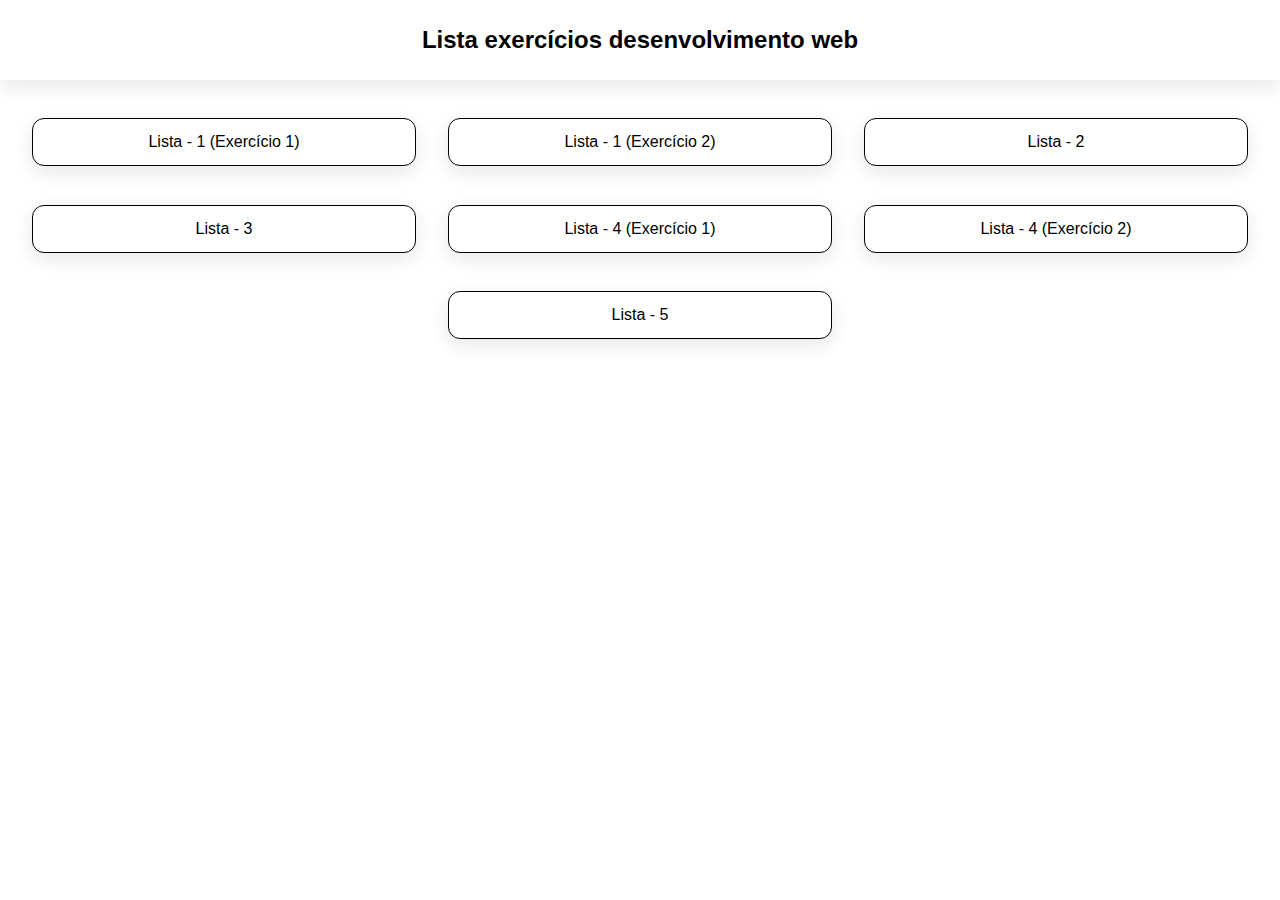
<file: index.html>
<!DOCTYPE html>
<html lang="en">
<head>
    <meta charset="UTF-8">
    <meta name="viewport" content="width=device-width, initial-scale=1.0">
    <link rel="stylesheet" href="style.css">
    <title>Lista Dev web</title>
</head>
<body>
    <div class="navbar">
        <iframe src="https://giphy.com/embed/duWp159J3w6C4WFR05" allowFullScreen></iframe>
        <h2>Lista exercícios desenvolvimento web</h2>
        <iframe src="https://giphy.com/embed/Emnw4TxL3quIvifuPA" allowFullScreen></iframe>
    </div>
    <div class="container">
        <button onclick="location.href='lista-1/index.html'">
            Lista - 1 (Exercício 1)
        </button>
        <button onclick="location.href='lista-1-ex2/index.html'">
            Lista - 1 (Exercício 2)
        </button>
        <button onclick="location.href='lista-2/index.html'">
            Lista - 2
        </button>
        <button onclick="location.href='lista-3/index.html'">
            Lista - 3
        </button>
        <button onclick="location.href='lista-4/index.html'">
            Lista - 4 (Exercício 1)
        </button>
        <button onclick="location.href='lista-4-ex2/index.html'">
            Lista - 4 (Exercício 2)
        </button>
        <button onclick="location.href='lista-5/index.html'">
            Lista - 5
        </button>
    </div>
</body>
</html>
</file>
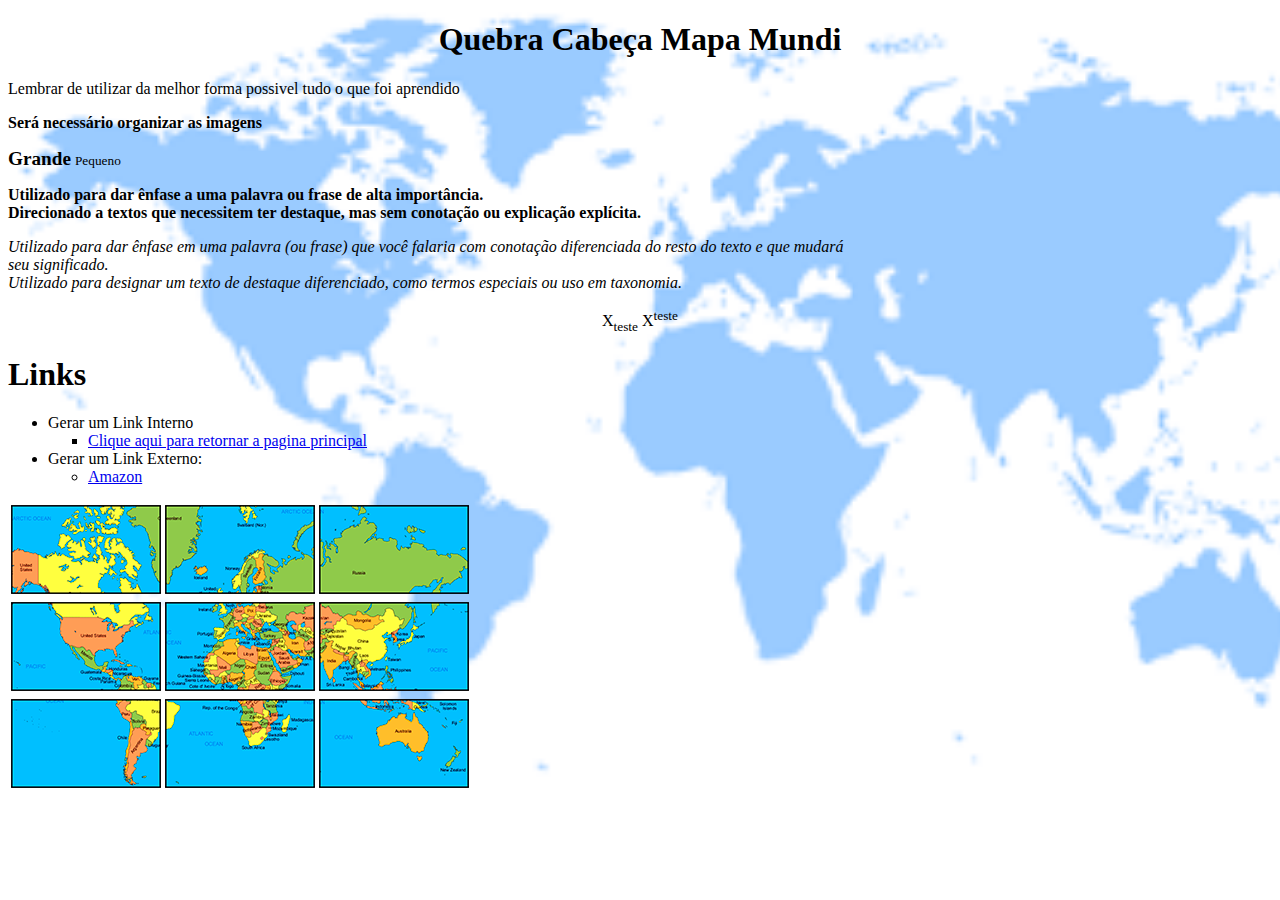
<file: lista-1-ex2/index.html>
<!DOCTYPE html>
<html lang="en">
<head>
    <meta charset="UTF-8">
    <meta name="viewport" content="width=device-width, initial-scale=1.0">
    <title>Mapa Mundi</title>
    <style>
        body {
        background-image: url('img/mundi.png');
        background-size: cover;
        background-repeat: no-repeat;
        }
    </style>
</head>
<body>
    <h1 align="center">Quebra Cabeça Mapa Mundi</h1>
    <p>Lembrar de utilizar da melhor forma possivel tudo o que foi aprendido</p>
    <p><b>Será necessário organizar as imagens</b></p>
    <p><b><big>Grande</big></b> <small>Pequeno</small></p>
    <p><strong>Utilizado para dar ênfase a uma palavra ou frase de alta importância.<br>Direcionado a textos que necessitem ter destaque, mas sem conotação ou explicação explícita.</strong></p>
    <p><i>Utilizado para dar ênfase em uma palavra (ou frase) que você falaria com conotação diferenciada do resto do texto e que mudará <br>seu significado.<br>Utilizado para designar um texto de destaque diferenciado, como termos especiais ou uso em taxonomia.</b></i></p>
    <p align="center">X<sub>teste</sub> X<sup>teste</sup></p>
    
    <h1>Links</h1>

    <ul>
    <li>Gerar um Link Interno</li>
        <ul type="square">
        <li><a href="../index.html"> Clique aqui para retornar a pagina principal </a> <br></li>
        </ul>
    <li>Gerar um Link Externo:</li>
        <ul>
    <li><a href="https://www.amazon.com.br" target="_blank">Amazon</a></li>
        </ul>
    </ul>

    <table>
        <tr>
            <td><img src="img/mapa03.png" alt="Peça 1"></td>
            <td><img src="img/mapa07.png" alt="Peça 2"></td>
            <td><img src="img/mapa05.png" alt="Peça 3"></td>
        </tr>
        <tr>
            <td><img src="img/mapa09.png" alt="Peça 4"></td>
            <td><img src="img/mapa01.png" alt="Peça 5"></td>
            <td><img src="img/mapa08.png" alt="Peça 6"></td>
        </tr>
        <tr>
            <td><img src="img/mapa06.png" alt="Peça 7"></td>
            <td><img src="img/mapa02.png" alt="Peça 8"></td>
            <td><img src="img/mapa04.png" alt="Peça 9"></td>
        </tr>
    </table>
</body>
</html>
</file>
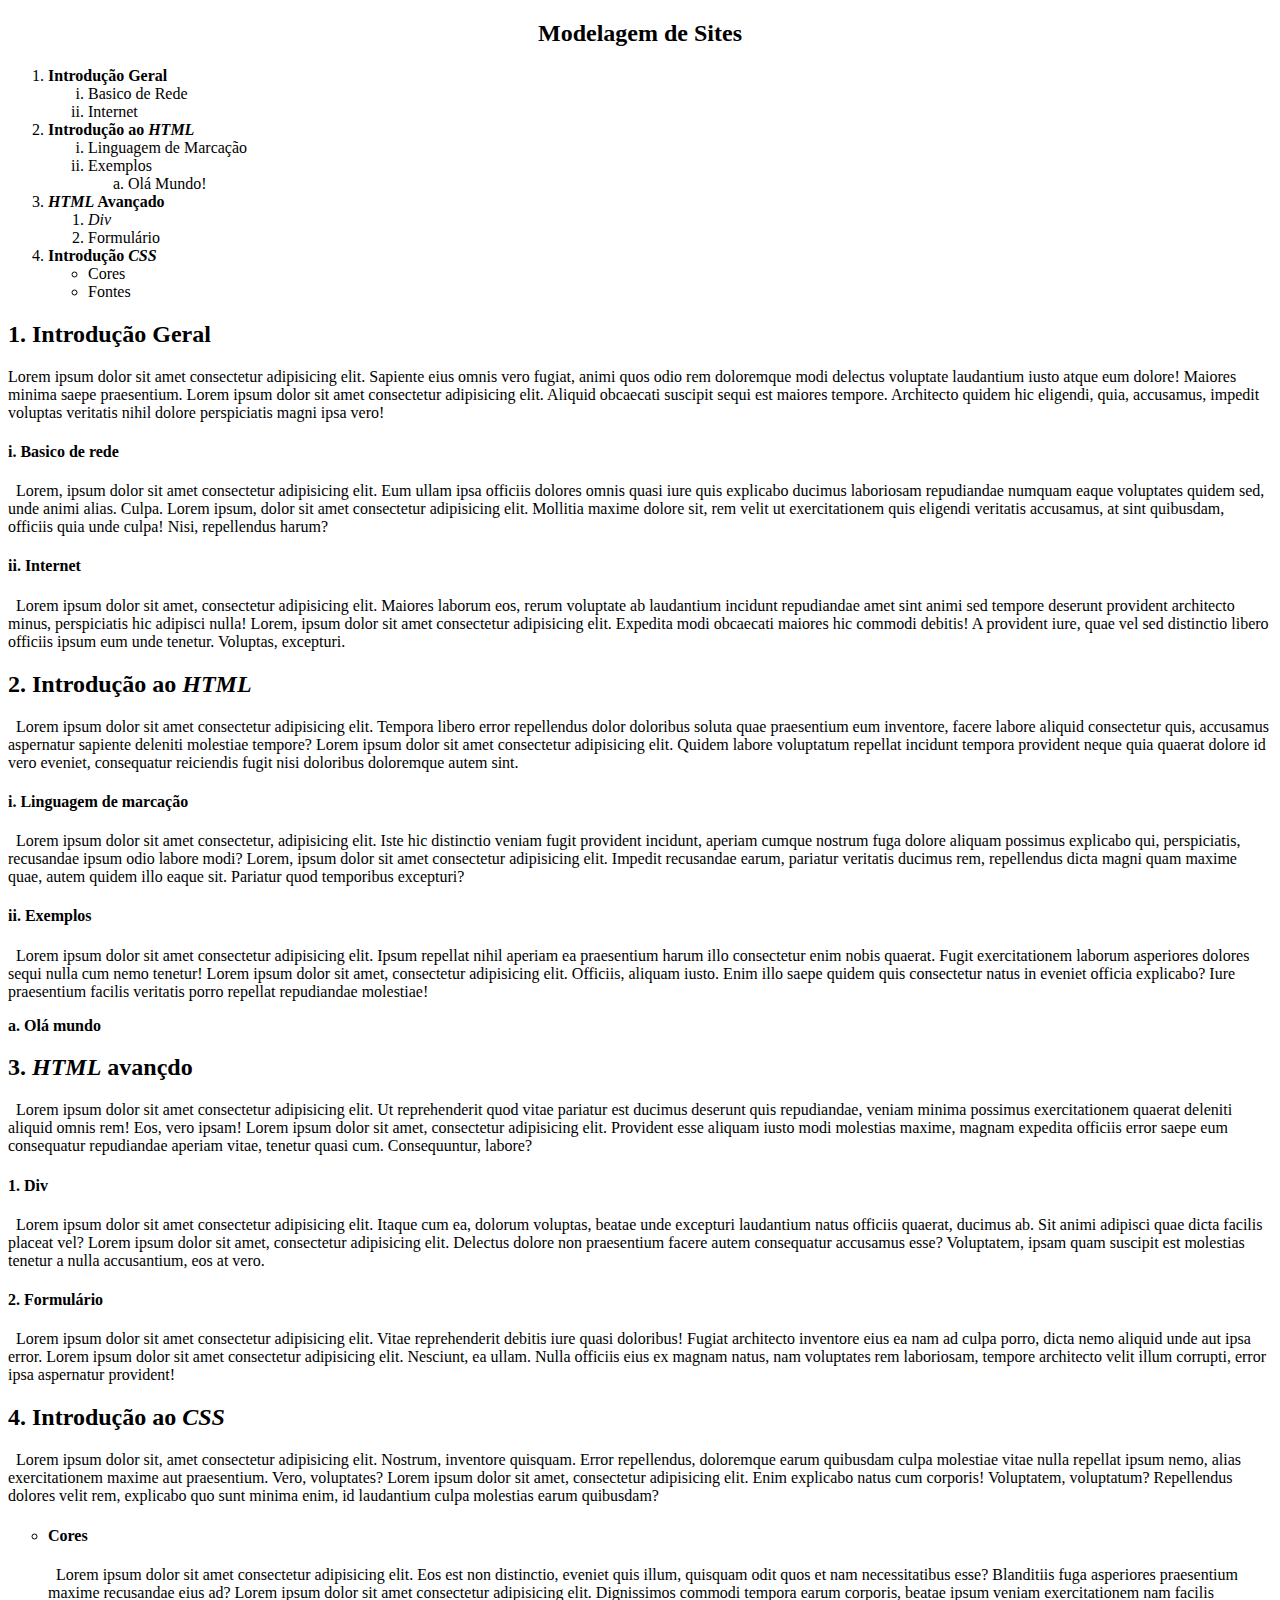
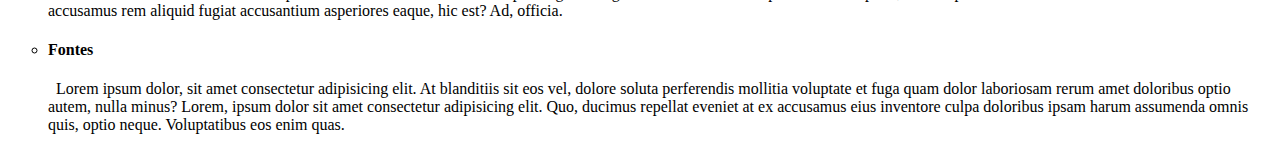
<file: lista-1/index.html>
<!DOCTYPE html>
<html lang="en">
<head>
    <meta charset="UTF-8">
    <meta name="viewport" content="width=device-width, initial-scale=1.0">
    <title>Modelagem de Sites</title>
</head>
<body>
    <h2 align="center">Modelagem de Sites</h2>

    <ol type="1">
        <li><b>Introdução Geral</b>
            <ol type="i">
                <li>Basico de Rede</li>
                <li>Internet</li>
            </ol>
        </li>
        <li><b>Introdução ao <i>HTML</i></b>
           <ol type="i">
                <li>Linguagem de Marcação</li>
                <li>Exemplos</li>
                    <ol type="a">
                        <li>Olá Mundo!</li>
                    </ol>
            </ol>
        </li>
        <li><b><i>HTML</i> Avançado</b>
            <ol type="1">
                <li><i>Div</i></li>
                <li>Formulário</li>
            </ol>
        </li>
        <li><b>Introdução <i>CSS</i></b>
        <ul type="i">
            <li>Cores</li>
            <li>Fontes</li>
        </ul>
        </li>
    </ol>

    <div>
        <h2>1. Introdução Geral</h2>
        <p>Lorem ipsum dolor sit amet consectetur adipisicing elit. Sapiente eius omnis vero fugiat, animi quos odio rem doloremque modi delectus voluptate laudantium iusto atque eum dolore! Maiores minima saepe praesentium. Lorem ipsum dolor sit amet consectetur adipisicing elit. Aliquid obcaecati suscipit sequi est maiores tempore. Architecto quidem hic eligendi, quia, accusamus, impedit voluptas veritatis nihil dolore perspiciatis magni ipsa vero!</p>

        <h4>i. Basico de rede</h4>
        <p>&ensp;Lorem, ipsum dolor sit amet consectetur adipisicing elit. Eum ullam ipsa officiis dolores omnis quasi iure quis explicabo ducimus laboriosam repudiandae numquam eaque voluptates quidem sed, unde animi alias. Culpa. Lorem ipsum, dolor sit amet consectetur adipisicing elit. Mollitia maxime dolore sit, rem velit ut exercitationem quis eligendi veritatis accusamus, at sint quibusdam, officiis quia unde culpa! Nisi, repellendus harum?</p>

        <h4>ii. Internet</h4>
        <p>&ensp;Lorem ipsum dolor sit amet, consectetur adipisicing elit. Maiores laborum eos, rerum voluptate ab laudantium incidunt repudiandae amet sint animi sed tempore deserunt provident architecto minus, perspiciatis hic adipisci nulla! Lorem, ipsum dolor sit amet consectetur adipisicing elit. Expedita modi obcaecati maiores hic commodi debitis! A provident iure, quae vel sed distinctio libero officiis ipsum eum unde tenetur. Voluptas, excepturi.</p>
    </div>
    <div>
        <h2>2. Introdução ao <i>HTML</i></h2>
        <p>&ensp;Lorem ipsum dolor sit amet consectetur adipisicing elit. Tempora libero error repellendus dolor doloribus soluta quae praesentium eum inventore, facere labore aliquid consectetur quis, accusamus aspernatur sapiente deleniti molestiae tempore? Lorem ipsum dolor sit amet consectetur adipisicing elit. Quidem labore voluptatum repellat incidunt tempora provident neque quia quaerat dolore id vero eveniet, consequatur reiciendis fugit nisi doloribus doloremque autem sint.</p>

        <h4>i. Linguagem de marcação</h4>
        <p>&ensp;Lorem ipsum dolor sit amet consectetur, adipisicing elit. Iste hic distinctio veniam fugit provident incidunt, aperiam cumque nostrum fuga dolore aliquam possimus explicabo qui, perspiciatis, recusandae ipsum odio labore modi? Lorem, ipsum dolor sit amet consectetur adipisicing elit. Impedit recusandae earum, pariatur veritatis ducimus rem, repellendus dicta magni quam maxime quae, autem quidem illo eaque sit. Pariatur quod temporibus excepturi?</p>

        <h4>ii. Exemplos</h4>
        <p>&ensp;Lorem ipsum dolor sit amet consectetur adipisicing elit. Ipsum repellat nihil aperiam ea praesentium harum illo consectetur enim nobis quaerat. Fugit exercitationem laborum asperiores dolores sequi nulla cum nemo tenetur! Lorem ipsum dolor sit amet, consectetur adipisicing elit. Officiis, aliquam iusto. Enim illo saepe quidem quis consectetur natus in eveniet officia explicabo? Iure praesentium facilis veritatis porro repellat repudiandae molestiae!</p>
        <p><strong>a. Olá mundo</strong></p>
    </div>
    <div>
        <h2>3. <i>HTML</i> avançdo</h2>
        <p>&ensp;Lorem ipsum dolor sit amet consectetur adipisicing elit. Ut reprehenderit quod vitae pariatur est ducimus deserunt quis repudiandae, veniam minima possimus exercitationem quaerat deleniti aliquid omnis rem! Eos, vero ipsam! Lorem ipsum dolor sit amet, consectetur adipisicing elit. Provident esse aliquam iusto modi molestias maxime, magnam expedita officiis error saepe eum consequatur repudiandae aperiam vitae, tenetur quasi cum. Consequuntur, labore?</p>

        <h4>1. Div</h4>
        <p>&ensp;Lorem ipsum dolor sit amet consectetur adipisicing elit. Itaque cum ea, dolorum voluptas, beatae unde excepturi laudantium natus officiis quaerat, ducimus ab. Sit animi adipisci quae dicta facilis placeat vel? Lorem ipsum dolor sit amet, consectetur adipisicing elit. Delectus dolore non praesentium facere autem consequatur accusamus esse? Voluptatem, ipsam quam suscipit est molestias tenetur a nulla accusantium, eos at vero.</p>

        <h4>2. Formulário</h4>
        <p>&ensp;Lorem ipsum dolor sit amet consectetur adipisicing elit. Vitae reprehenderit debitis iure quasi doloribus! Fugiat architecto inventore eius ea nam ad culpa porro, dicta nemo aliquid unde aut ipsa error. Lorem ipsum dolor sit amet consectetur adipisicing elit. Nesciunt, ea ullam. Nulla officiis eius ex magnam natus, nam voluptates rem laboriosam, tempore architecto velit illum corrupti, error ipsa aspernatur provident!</p>
    </div>
    <div>
        <h2>4. Introdução ao <i>CSS</i></h2>
        <p>&ensp;Lorem ipsum dolor sit, amet consectetur adipisicing elit. Nostrum, inventore quisquam. Error repellendus, doloremque earum quibusdam culpa molestiae vitae nulla repellat ipsum nemo, alias exercitationem maxime aut praesentium. Vero, voluptates? Lorem ipsum dolor sit amet, consectetur adipisicing elit. Enim explicabo natus cum corporis! Voluptatem, voluptatum? Repellendus dolores velit rem, explicabo quo sunt minima enim, id laudantium culpa molestias earum quibusdam?</p>
        <ul type="circle">
            <li>
                <h4>Cores</h4>
                <p>&ensp;Lorem ipsum dolor sit amet consectetur adipisicing elit. Eos est non distinctio, eveniet quis illum, quisquam odit quos et nam necessitatibus esse? Blanditiis fuga asperiores praesentium maxime recusandae eius ad? Lorem ipsum dolor sit amet consectetur adipisicing elit. Dignissimos commodi tempora earum corporis, beatae ipsum veniam exercitationem nam facilis accusamus rem aliquid fugiat accusantium asperiores eaque, hic est? Ad, officia.</p>
            </li>
            <li>
                <h4>Fontes</h4>
                <p>&ensp;Lorem ipsum dolor, sit amet consectetur adipisicing elit. At blanditiis sit eos vel, dolore soluta perferendis mollitia voluptate et fuga quam dolor laboriosam rerum amet doloribus optio autem, nulla minus? Lorem, ipsum dolor sit amet consectetur adipisicing elit. Quo, ducimus repellat eveniet at ex accusamus eius inventore culpa doloribus ipsam harum assumenda omnis quis, optio neque. Voluptatibus eos enim quas.</p>
            </li>
        </ul>
    </div>
</body>
</html>
</file>
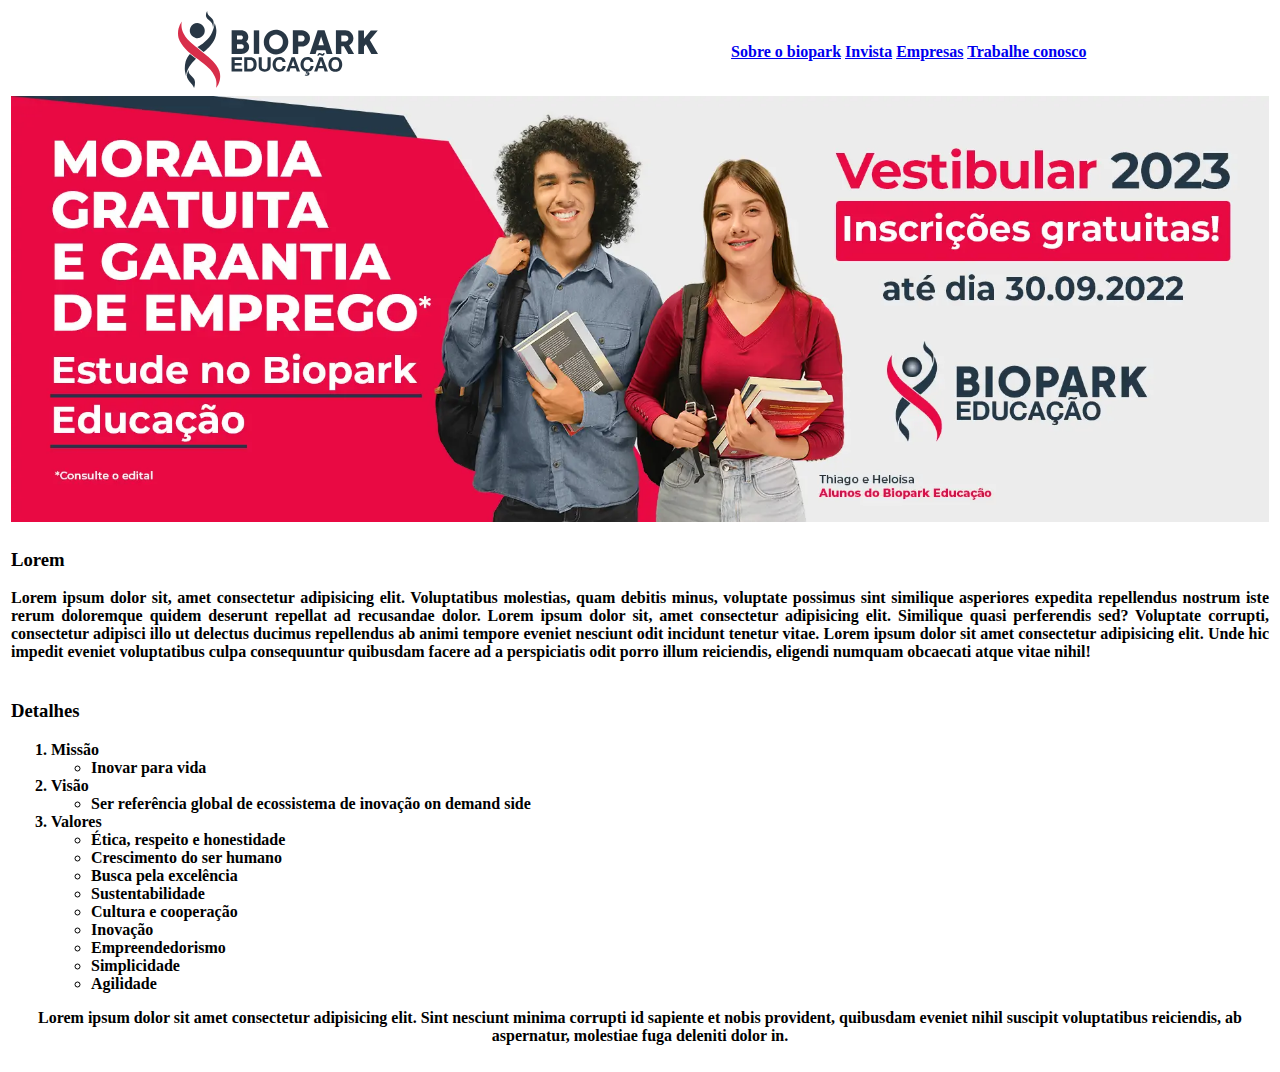
<file: lista-3/index.html>
<!DOCTYPE html>
<html lang="en">
<head>
    <meta charset="UTF-8">
    <meta name="viewport" content="width=device-width, initial-scale=1.0">
    <link rel="icon" type="image/x-icon" href="img/favicon.ico">
    <title>Sobre o biopark</title>
</head>
<body>
    <table>
        <thead>
            <tr>
                <th scope="col">
                    <a href="index.html"><img src="img/Biopark-Educacao.svg" alt="Biopark-Educacao"></a>
                </th>
                <th scope="col">
                    <a href="index.html">Sobre o biopark</a>
                    <a href="invista.html">Invista</a>
                    <a href="#">Empresas</a>
                    <a href="trabalhe-conosco.html">Trabalhe conosco</a>
                </th>
            </tr>
        </thead>
        <tbody>
            <tr>
                <th colspan="2">
                    <img src="img/capa.webp" alt="capa-sobre-nos" width="100%">
                </th>
            </tr>
            <tr>
                <th colspan="2">
                    <h3 style="text-align: left;">Lorem</h3>
                    <p style="text-align: justify;">
                        Lorem ipsum dolor sit, amet consectetur adipisicing elit. Voluptatibus molestias, quam debitis minus, voluptate possimus sint similique asperiores expedita repellendus nostrum iste rerum doloremque quidem deserunt repellat ad recusandae dolor. Lorem ipsum dolor sit, amet consectetur adipisicing elit. Similique quasi perferendis sed? Voluptate corrupti, consectetur adipisci illo ut delectus ducimus repellendus ab animi tempore eveniet nesciunt odit incidunt tenetur vitae. Lorem ipsum dolor sit amet consectetur adipisicing elit. Unde hic impedit eveniet voluptatibus culpa consequuntur quibusdam facere ad a perspiciatis odit porro illum reiciendis, eligendi numquam obcaecati atque vitae nihil!
                    </p>
                </th>
            </tr>
            <tr class="image-box">
                <th colspan="2">
                    <h3 style="text-align: left;">Detalhes</h3>
                    <ol style="text-align: left;">
                        <li>Missão</li>
                        <ul>
                            <li>Inovar para vida</li>
                        </ul>
                        <li>Visão</li>
                        <ul>
                            <li>Ser referência global de ecossistema de inovação on demand side</li>
                        </ul>
                        <li>Valores</li>
                        <ul>
                            <li>Ética, respeito e honestidade</li>
                            <li>Crescimento do ser humano</li>
                            <li>Busca pela excelência</li>
                            <li>Sustentabilidade</li>
                            <li>Cultura e cooperação</li>
                            <li>Inovação</li>
                            <li>Empreendedorismo</li>
                            <li>Simplicidade</li>
                            <li>Agilidade</li>
                        </ul>
                    </ol>
                    <p>Lorem ipsum dolor sit amet consectetur adipisicing elit. Sint nesciunt minima corrupti id sapiente et nobis provident, quibusdam eveniet nihil suscipit voluptatibus reiciendis, ab aspernatur, molestiae fuga deleniti dolor in.</p>
                </th>
            </tr>
        </tbody>
    </table>
</body>
</html>
</file>
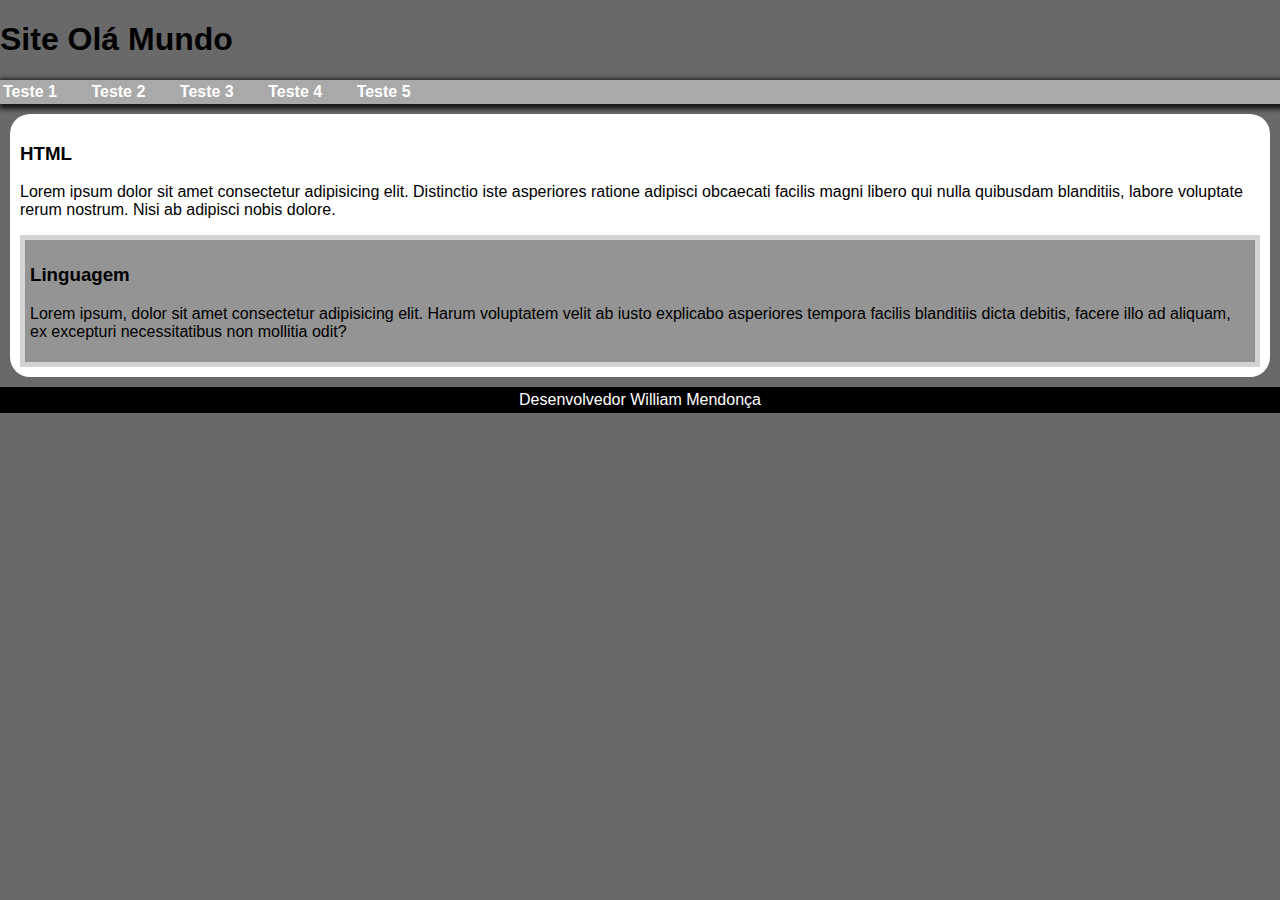
<file: lista-4-ex2/index.html>
<!DOCTYPE html>
<html lang="en">
<head>
    <meta charset="UTF-8">
    <meta name="viewport" content="width=device-width, initial-scale=1.0">
    <title>Lista 4 ex2</title>
    <link rel="stylesheet" href="css/style.css">
</head>
<body>
    <head>
        <h1>Site Olá Mundo</h1>
        <nav>
            <a href="#">Teste 1</a>
            <a href="#">Teste 2</a>
            <a href="#">Teste 3</a>
            <a href="#">Teste 4</a>
            <a href="#">Teste 5</a>
        </nav>
    </head>
    <main>
        <section id="assunto1">
            <h3>HTML</h3>
            <p>Lorem ipsum dolor sit amet consectetur adipisicing elit. Distinctio iste asperiores ratione adipisci obcaecati facilis magni libero qui nulla quibusdam blanditiis, labore voluptate rerum nostrum. Nisi ab adipisci nobis dolore.</p>
        </section>
        <section id="Linguagens">
            <article>
                <aside>
                    <h3>Linguagem</h3>
                    <p>Lorem ipsum, dolor sit amet consectetur adipisicing elit. Harum voluptatem velit ab iusto explicabo asperiores tempora facilis blanditiis dicta debitis, facere illo ad aliquam, ex excepturi necessitatibus non mollitia odit?</p>
                </aside>
            </article>
        </section>
    </main>
    <footer>
        <p>Desenvolvedor William Mendonça</p>
    </footer>
</body>
</html>
</file>
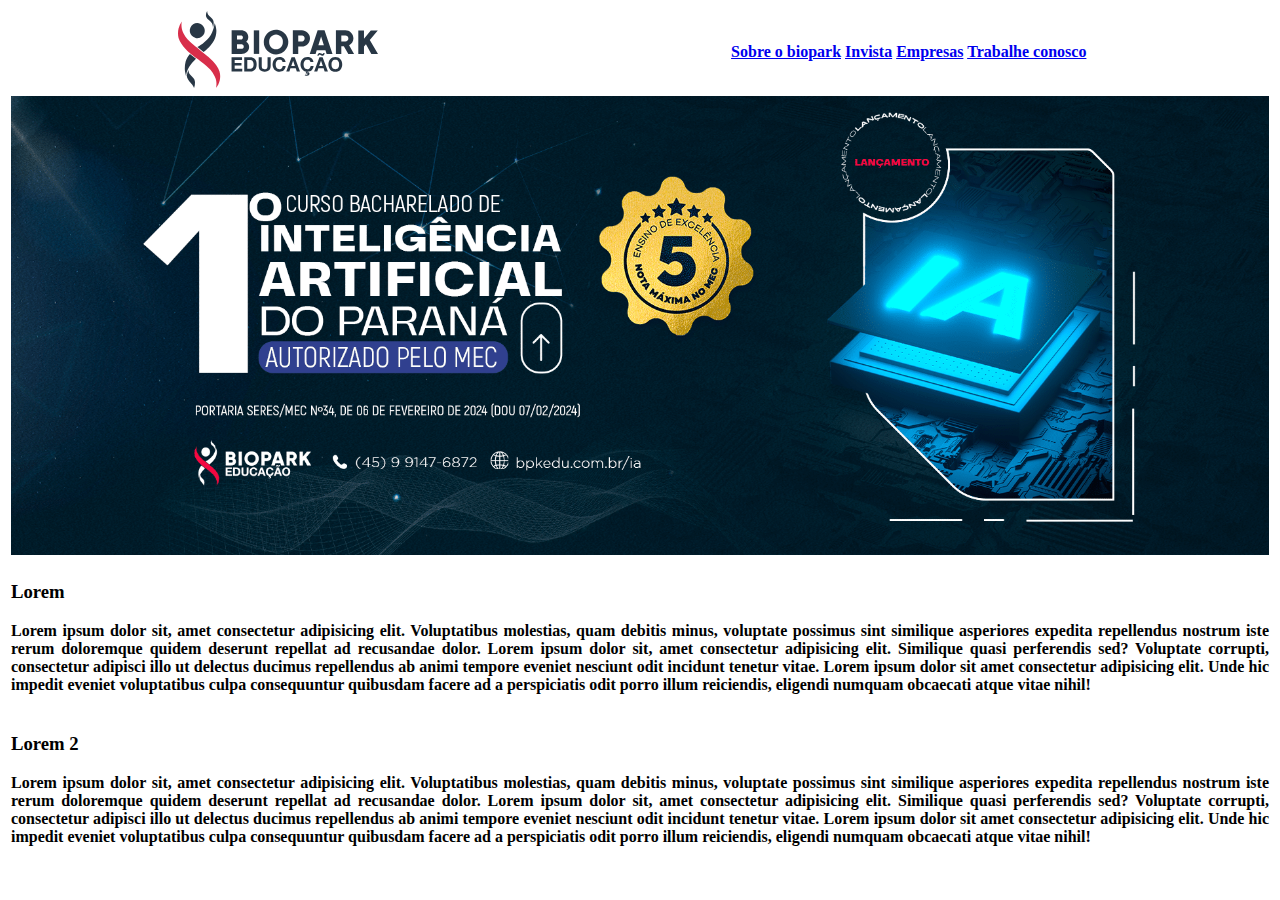
<file: lista-3/invista.html>
<!DOCTYPE html>
<html lang="en">
<head>
    <meta charset="UTF-8">
    <meta name="viewport" content="width=device-width, initial-scale=1.0">
    <link rel="icon" type="image/x-icon" href="img/favicon.ico">
    <title>Invista</title>
</head>
<body>
    <table>
        <thead>
            <tr>
                <th scope="col">
                    <a href="index.html"><img src="img/Biopark-Educacao.svg" alt="Biopark-Educacao"></a>
                </th>
                <th scope="col">
                    <a href="index.html">Sobre o biopark</a>
                    <a href="invista.html">Invista</a>
                    <a href="#">Empresas</a>
                    <a href="trabalhe-conosco.html">Trabalhe conosco</a>
                </th>
            </tr>
        </thead>
        <tbody>
            <tr>
                <th colspan="2">
                    <img src="img/banneerBiopark.png" alt="banner-biopark" width="100%">
                </th>
            </tr>
            <tr>
                <th colspan="2">
                    <h3 style="text-align: left;">Lorem</h3>
                    <p style="text-align: justify;">
                        Lorem ipsum dolor sit, amet consectetur adipisicing elit. Voluptatibus molestias, quam debitis minus, voluptate possimus sint similique asperiores expedita repellendus nostrum iste rerum doloremque quidem deserunt repellat ad recusandae dolor. Lorem ipsum dolor sit, amet consectetur adipisicing elit. Similique quasi perferendis sed? Voluptate corrupti, consectetur adipisci illo ut delectus ducimus repellendus ab animi tempore eveniet nesciunt odit incidunt tenetur vitae. Lorem ipsum dolor sit amet consectetur adipisicing elit. Unde hic impedit eveniet voluptatibus culpa consequuntur quibusdam facere ad a perspiciatis odit porro illum reiciendis, eligendi numquam obcaecati atque vitae nihil!
                    </p>
                </th>
            </tr>
            <tr>
                <th colspan="2">
                    <h3 style="text-align: left;">Lorem 2</h3>
                    <p style="text-align: justify;">
                        Lorem ipsum dolor sit, amet consectetur adipisicing elit. Voluptatibus molestias, quam debitis minus, voluptate possimus sint similique asperiores expedita repellendus nostrum iste rerum doloremque quidem deserunt repellat ad recusandae dolor. Lorem ipsum dolor sit, amet consectetur adipisicing elit. Similique quasi perferendis sed? Voluptate corrupti, consectetur adipisci illo ut delectus ducimus repellendus ab animi tempore eveniet nesciunt odit incidunt tenetur vitae. Lorem ipsum dolor sit amet consectetur adipisicing elit. Unde hic impedit eveniet voluptatibus culpa consequuntur quibusdam facere ad a perspiciatis odit porro illum reiciendis, eligendi numquam obcaecati atque vitae nihil!
                    </p>
                </th>
            </tr>
        </tbody>
    </table>
</body>
</html>
</file>
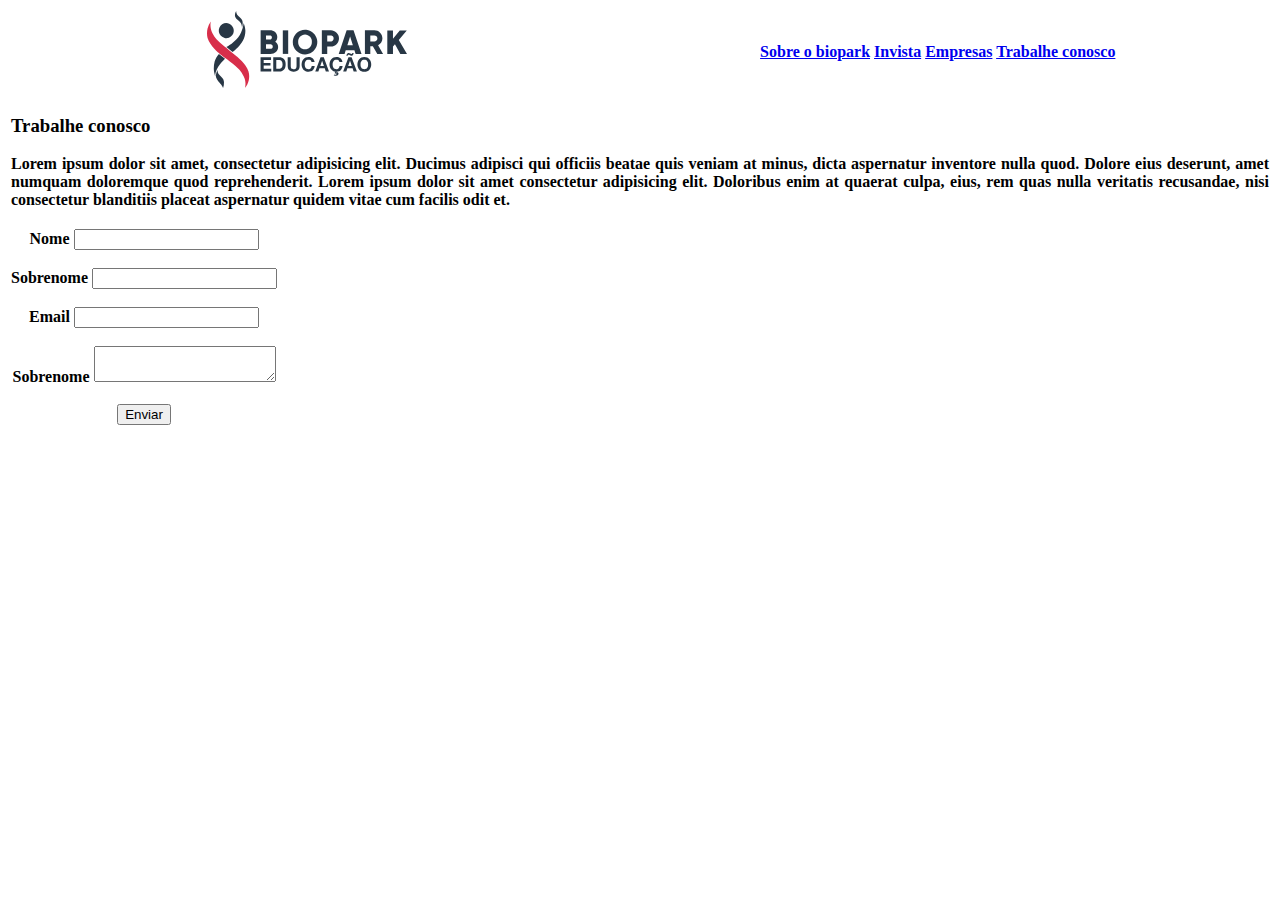
<file: lista-3/trabalhe-conosco.html>
<!DOCTYPE html>
<html lang="en">
<head>
    <meta charset="UTF-8">
    <meta name="viewport" content="width=device-width, initial-scale=1.0">
    <link rel="icon" type="image/x-icon" href="img/favicon.ico">
    <title>Trabalhe conosco</title>
</head>
<body>
    <table>
        <thead>
            <tr>
                <th scope="col">
                    <a href="index.html"><img src="img/Biopark-Educacao.svg" alt="Biopark-Educacao"></a>
                </th>
                <th scope="col">
                    <a href="index.html">Sobre o biopark</a>
                    <a href="invista.html">Invista</a>
                    <a href="#">Empresas</a>
                    <a href="trabalhe-conosco.html">Trabalhe conosco</a>
                </th>
            </tr>
        </thead>
        <tbody>
            <tr>
                <th colspan="2">
                    <h3 style="text-align: left;">Trabalhe conosco</h3>
                    <p style="text-align: justify;">Lorem ipsum dolor sit amet, consectetur adipisicing elit. Ducimus adipisci qui officiis beatae quis veniam at minus, dicta aspernatur inventore nulla quod. Dolore eius deserunt, amet numquam doloremque quod reprehenderit. Lorem ipsum dolor sit amet consectetur adipisicing elit. Doloribus enim at quaerat culpa, eius, rem quas nulla veritatis recusandae, nisi consectetur blanditiis placeat aspernatur quidem vitae cum facilis odit et.</p>
                </th>
            </tr>
            <tr style="justify-content: left; display: grid;">
                <th>
                    <label for="nome">Nome</label>
                    <input type="text" name="nome" id="nome"><br><br>
                    <label for="sobrenome">Sobrenome</label>
                    <input type="text" name="sobrenome" id="sobrenome"><br><br>
                    <label for="email">Email</label>
                    <input type="text" name="email" id="email"><br><br>
                    <label for="sobrenome">Sobrenome</label>
                    <textarea type="text" name="sobrenome" id="sobrenome"></textarea><br><br>
                    <button>Enviar</button>
                </th>
            </tr>
        </tbody>
    </table>
</body>
</html>
</file>
<file: style.css>
body {
    margin: 0px;
    font-family: "Poppins", sans-serif;
}

.navbar {
    height: 5rem;
    display: flex;
    align-items: center;
    justify-content: space-evenly;
    box-shadow: transparent 0 0 0 3px, rgba(18, 18, 18, .1) 0 6px 20px;
}

iframe {
    width: 5.625rem; 
    height: 3.75rem; /* Corrected height value */
    border: none;
}

.container {
    display: flex;
    justify-content: space-evenly;
    flex-wrap: wrap;
}

button {
    width: 30%;
    height: 3rem;
    margin-top: 3%;
    background-color: #fff;
    border-radius: 12px;
    box-shadow: transparent 0 0 0 3px, rgba(18, 18, 18, .1) 0 6px 20px;
    transition: box-shadow .2s, -webkit-box-shadow .2s;
    border: 1px solid black;
    user-select: none;
    -webkit-user-select: none;
    font-size: 1rem;
}

button:hover {
    box-shadow: #f1f1f1 0 0 0 2px, transparent 0 0 0 0;
    background-color: #ffafcc;
    color: #fff;
    border: 0;
}

/* Media Query for Mobile Screens */
@media (max-width: 480px) {
    h2 {
        font-size: 0.9rem;
        max-width: 12.5rem;
    }
    .navbar {
        text-align: center;
    }
    .container {
        align-items: center;
    }

    button {
        width: 40%; /* Adjusted button width to fit on mobile screen */
        margin-top: 2%; /* Adjusted margin top for buttons */
    }
}
</file>
<file: lista-4-ex2/css/style.css>
body{
    font-family: Arial, Helvetica, sans-serif;
    background-color: dimgray;
    margin: 0px;
}

header{
    background-color: white;
    padding: 10px;
    margin: 10px;
}

nav{
    background-color: rgb(169, 169, 169);
    padding: 3px;
    box-shadow: 2px 2px 5px 3px rgba(0, 0, 0, 0.799);
}

nav > a{
    text-decoration: none;
    color: white;
    font-weight: bold;
    margin-right: 30px;
}

nav > a:hover{
    text-decoration: underline;
}

main{
    background-color: white;
    padding: 10px;
    margin: 10px;
    border-radius: 20px;
}

article{
    background-color: lightgray;
    padding: 5px;
}
article > aside{
    background-color: rgb(148, 148, 148);
    padding: 5px;
}
footer{
    background-color: black;
    color: white;
    text-align: center;
    padding: 4px;
    margin: 0px;
}

footer > p{
    margin: 0px;
}
</file>
